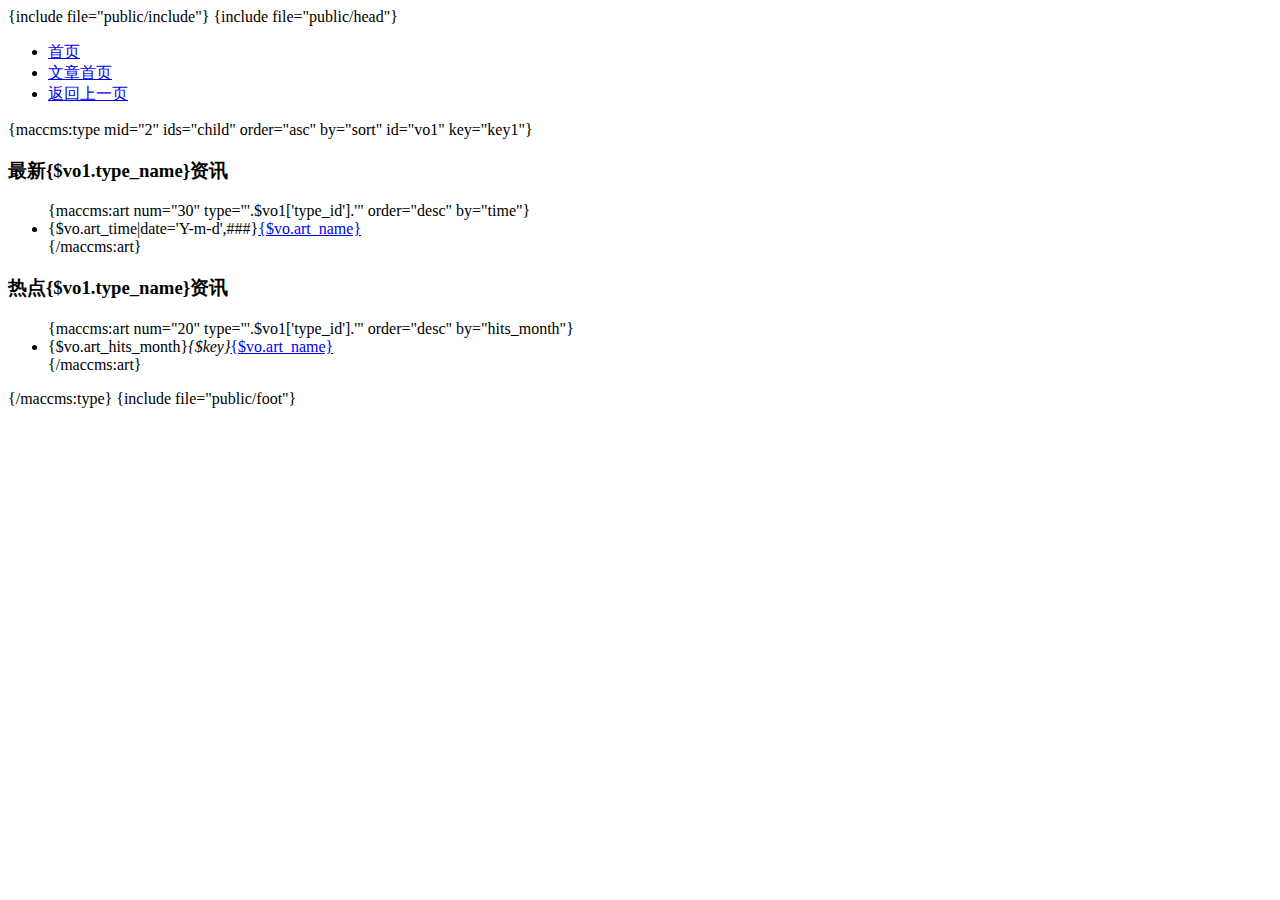
<file: html/art/index.html>
<!doctype html>
<html>
<head>
    <meta charset="utf-8">
    <title>文章模块首页 - {$maccms.site_name}</title>
    <meta name="keywords" content="最新文章,最新资讯" />
    <meta name="description" content="最新文章,最新资讯" />
    {include file="public/include"}
</head>
<body>
{include file="public/head"}

<!--当前位置-->
<div class="bread-crumb-nav fn-clear">
    <ul class="bread-crumbs">
        <li class="home"><a href="{$maccms.path}">首页</a></li>
        <li><a href="{:mac_url_art_index()}">文章首页</a></li>
        <li class="back"><a href="javascript:MAC.GoBack()">返回上一页</a></li>
    </ul>
</div>
<!--文章列表-->


    {maccms:type mid="2" ids="child" order="asc" by="sort" id="vo1" key="key1"}
<div class="wenzhang">
    <div class="vodlist_l">
        <h3>最新{$vo1.type_name}资讯</h3>
        <ul class="pianyi">
            {maccms:art num="30" type="'.$vo1['type_id'].'" order="desc" by="time"}
            <li><span>{$vo.art_time|date='Y-m-d',###}</span><a href="{:mac_url_art_detail($vo)}">{$vo.art_name}</a></li>
            {/maccms:art}
        </ul>
    </div>

    <div class="vodlist_r">
        <div class="ui-ranking">
            <h3>热点{$vo1.type_name}资讯</h3>
            <ul class="ranking-list">
                {maccms:art num="20" type="'.$vo1['type_id'].'" order="desc" by="hits_month"}
                <li><span>{$vo.art_hits_month}</span><i {if condition="$key lt 4"} class="stress"{/if}>{$key}</i><a href="{:mac_url_art_detail($vo)}" title="{$vo.art_name}">{$vo.art_name}</a></li>
                {/maccms:art}
            </ul>
        </div>
    </div>
    <div class="clear"></div>
</div>
    {/maccms:type}


{include file="public/foot"}
</body>
</html>
</file>
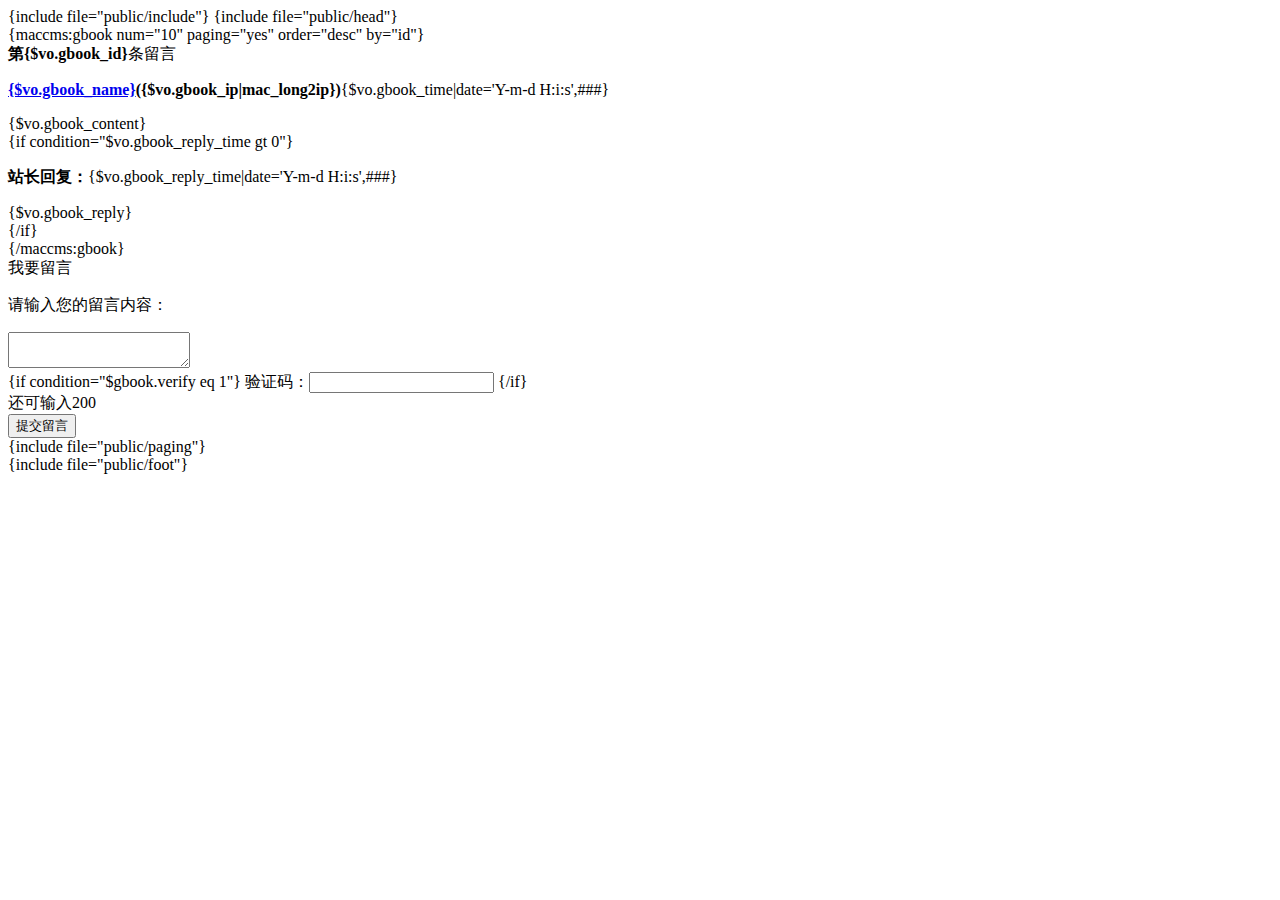
<file: html/gbook/index.html>
<!doctype html>
<html>
<head>
    <meta charset="utf-8">
    <meta name="viewport" content="width = device-width ,initial-scale = 1,minimum-scale = 1,maximum-scale = 1,user-scalable =no,"/>
    <title>留言板 - {$maccms.site_name}</title>
    {include file="public/include"}
    <script>
        $(function(){
            MAC.Gbook.Login = {$gbook.login};
            MAC.Gbook.Verify = {$gbook.verify};
            MAC.Gbook.Init();
        });
    </script>
</head>
<body>
{include file="public/head"}
<div class="wrap wrap_ff">
    <section class="reply_box clearfix">
        <!--留言开始-->
        <div class="mac_msg_l">
            {maccms:gbook num="10" paging="yes" order="desc" by="id"}
            <div class="mac_msg_item">
                <div class="msg_tag">
                    <div class="count_bg"></div>
                    <div class="msg_count"><strong>第{$vo.gbook_id}</strong>条留言</div>
                </div>
                <div class="msg_list">
                    <div class="msg_reply">
                        <p class="msg_title"><strong><a class="name" href="javascript:;">{$vo.gbook_name}</a><a target="_blank">({$vo.gbook_ip|mac_long2ip})</a></strong><span class="time">{$vo.gbook_time|date='Y-m-d H:i:s',###}</span></p>
                        <div class="msg_cont">
                            {$vo.gbook_content}
                        </div>
                    </div>
                    {if condition="$vo.gbook_reply_time gt 0"}
                    <div class="reply_answer">
                        <p class="msg_title"><strong>站长回复：</strong><span class="time">{$vo.gbook_reply_time|date='Y-m-d H:i:s',###}</span></p>
                        <div class="msg_cont">
                            {$vo.gbook_reply}
                        </div>
                    </div>
                    {/if}
                </div>
            </div>
            {/maccms:gbook}
        </div>
        <div class="mac_msg_r">
            <div class="msg_tit">我要留言</div>
            <form class="gbook_form">
                <p class="msg_cue">请输入您的留言内容：</p>
                <textarea class="gbook_content" name="gbook_content"></textarea>
                <div class="msg_code">
                    {if condition="$gbook.verify eq 1"}
                    验证码：<input type="text" name="verify" class="mac_verify">
                    {/if}
                    <div class="remaining-w fr">还可输入<span class="gbook_remaining remaining " >200</span></div>
                </div>
                <input type="button" class="gbook_submit submit_btn" value="提交留言">
            </form>
        </div>
        <!--留言结束-->
    </section>

    {include file="public/paging"}

</div>
{include file="public/foot"}
</body>
</html>
</file>
